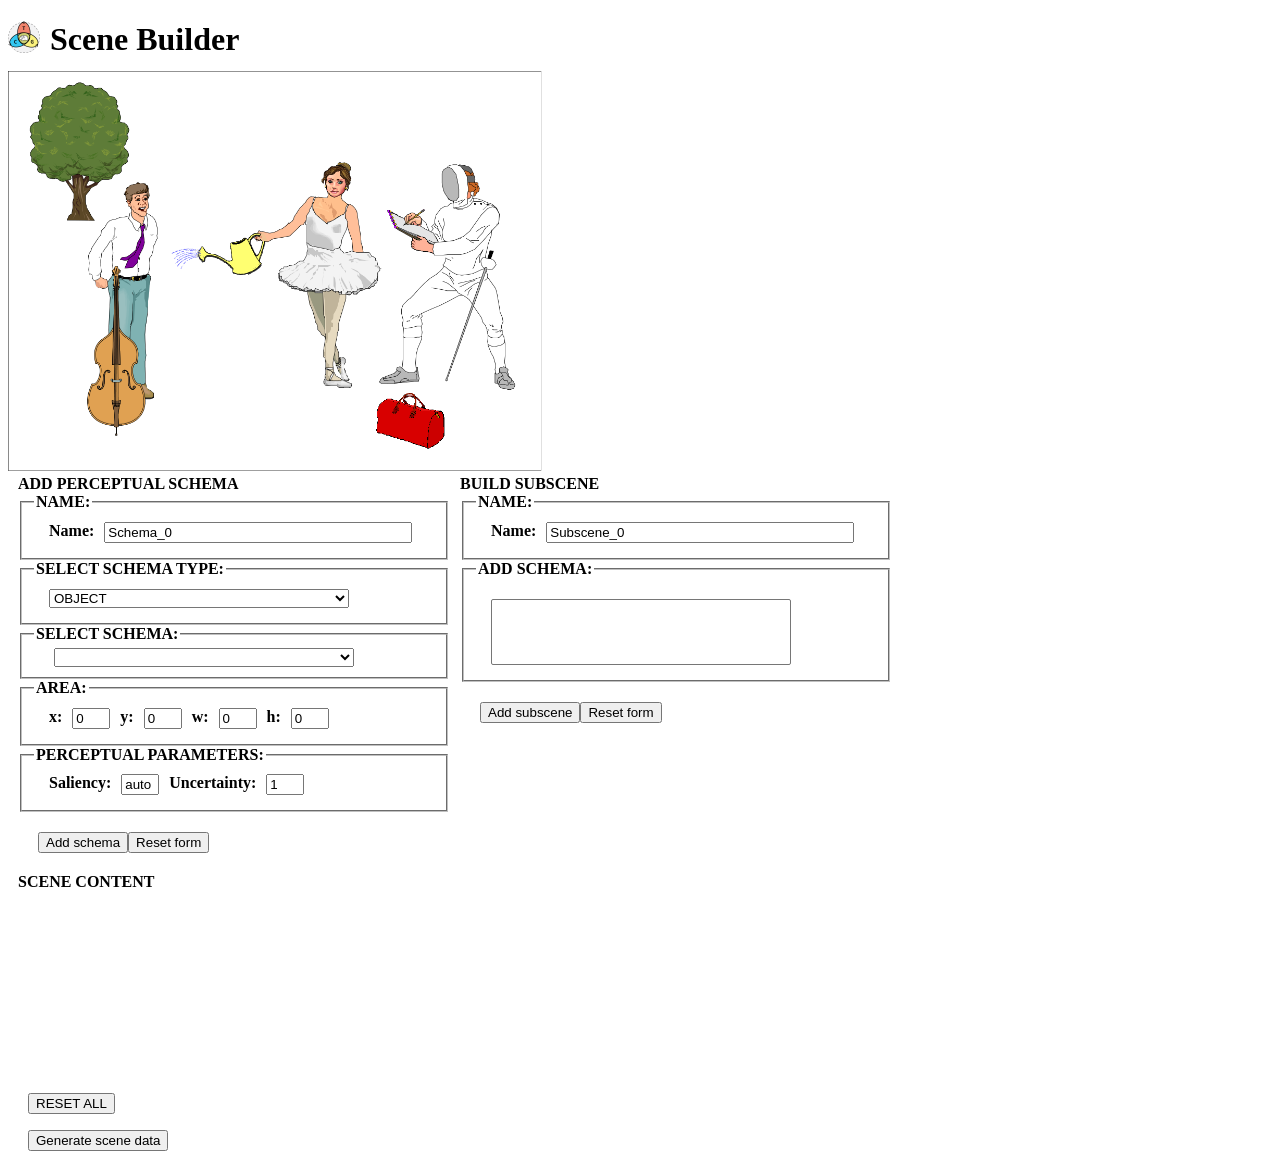
<file: scene_builder.html>
<!DOCTYPE html>
<meta charset="utf-8">

<html>
<head>
<title> TCG Scene Builder </title>
<link rel="shortcut icon", href="TCG.ico">
<link rel="stylesheet" href="scene_builder.css" type="text/css">
</head>

<body>

<div id="title">
<img id="icon" src="TCG.ico" alt="TCG icon" style="width:32px;height:32px" align="left">
<h1>Scene Builder</h1>
</div>

<div id="scene_input">
<div id="scene_fig">
	<svg id="fig_svg">
		<defs>
			<marker id="arrow" markerWidth="13" markerHeight="13" refx="2" refy="4" orient="auto">
				<path d="M2,2 L2,7 L6,4 L2,2"/>
			</marker>
		</defs>
	</svg>
</div>
<div id="forms">
<div id="add_schema">
<form method="POST" action="" id="schema_form">
	<div class="section_title">ADD PERCEPTUAL SCHEMA</div>
	<fieldset>
		<legend>NAME:</legend>
		<div><label class="field" for="schema_nameField">Name:</label><input type="text" id="schema_nameField" name="schema_nameField" value="Schema_0" /></div>
	</fieldset>
	<fieldset>
		<legend> SELECT SCHEMA TYPE:</legend>
		<div id="type_list">
			<select id="type_select" onchange="set_schema_form(this.value)">
			</select>
		</div>
	</fieldset>
	<fieldset id="schema_field">
		<legend>SELECT SCHEMA:</legend>
		<div id="schema_list">
		</div>
	</fieldset>
	<fieldset id="area">
		<legend>AREA:</legend>
		<div>
			<label class="field" for="x_Field">x:</label><input type="text" class="num_val" id="x_Field" name="x_Field" value="0" />
			<label class="field" for="y_Field">y:</label><input type="text" class="num_val" id="y_Field" name="y_Field" value="0" />
			<label class="field" for="width_Field">w:</label><input type="text" class="num_val" id="width_Field" name="width_Field" value="0" />
			<label class="field" for="height_Field">h:</label><input type="text" class="num_val" id="height_Field" name="height_Field" value="0" />
		</div>
	</fieldset>
	<fieldset id="perceptual_params">
		<legend>PERCEPTUAL PARAMETERS:</legend>
		<div>
			<label class="field" for="saliency_Field">Saliency:</label><input type="text" class="num_val" id="saliency_Field" name="saliency_Field" value="auto" />
			<label class="field" for="uncertainty_Field">Uncertainty:</label><input type="text" class="num_val" id="uncertainty_Field" name="uncertainty_Field" value="1" />
		</div>
	</fieldset>
	<div class="save-reset"><button type="submit" onclick="submit_schema_form_data()">Add schema</button><button type="button" onclick="reset_schema_form()">Reset form</button></div>
</form>
</div>

<div id="add_subscene">
<form method="POST" action="" id="subscene_form">
	<div class="section_title">BUILD SUBSCENE</div>
	<fieldset>
		<legend>NAME:</legend>
		<div><label class="field" for="subscene_nameField">Name:</label><input type="text" id="subscene_nameField" name="subscene_nameField" value="Subscene_0" /></div>
	</fieldset>
	<fieldset>
		<legend>ADD SCHEMA:</legend>
		<div id="scene_schemas"></div>
		<div id="def_schema_list">
		</div>
	</fieldset>
	<div class="save-reset"><button type="submit" onclick="submit_subscene_form_data()">Add subscene</button><button type="button" onclick="reset_subscene_form()">Reset form</button></div>
</form>
</div>
</div>
</div>

<div id="scene_content">
<div class="section_title">SCENE CONTENT</div>
<div id="defined_schemas">
</div>
<div id="defined_subscenes">
</div>
</div>
<div class="save-reset">
<p><button id="reset" onclick="reset_scene()">RESET ALL</button></p>
<p><button id="generate_data" onclick="generate_data()">Generate scene data</button></p>
</div>
<div id="save_data"></div>

<script src="./js/jquery-1.11.2.min.js"></script>
<script>
//My data
var xmlns = "http://www.w3.org/2000/svg" //SVG XML namspace.
var xlink = "http://www.w3.org/1999/xlink"
var height = 400;
var scale = 0 // Stores the scaling factor.
var scene = {image:"scene.png", resolution:[], schemas:{}, subscenes:{}}; // Stores all the regions informations for the given scene.
var schema2fig = {}; //Stores correspondence table between schema id and fig id.
var fig2schema = {}; //Stores correspondence table between fig id and schema id.

var SCHEMA_COUNT = 0;
var SUBSCENE_COUNT = 0; 

var RELATIONS = ['RELATION']; // The schema types that define relations.

var schema_form_clone = $("#schema_form").clone();//Keeps a version of the original schema form.
var subscene_form_clone = $("#subscene_form").clone();//Keeps a version of the original subscene form.

var data_folder = "./data/"
var per_knowledge = {};

/////////////////////////////////
/// Load perceptual knowledge ///
/////////////////////////////////
/**
* Load perceptual knowledge data
*/
function AJAX_JSON_Req(url){
	var AJAX_req = new XMLHttpRequest();
	AJAX_req.open("GET", url, true);
	AJAX_req.setRequestHeader("Content-type", "application/json");
	
	AJAX_req.onreadystatechange = function()
	{
		if(AJAX_req.readyState == 4 && AJAX_req.status == 200)
		{
			var jsonData = JSON.parse(AJAX_req.responseText);
			per_knowledge = jsonData.PERCEPTUAL_KNOWLEDGE;
			set_schema_types();
		}
	};
	AJAX_req.send()
}

AJAX_JSON_Req(data_folder + "TCG_semantics.json");

///////////////////
///Display image///
///////////////////
dispSceneImage();
get_native_resolution();
//Drawing regions
initDraw(document.getElementById("fig_svg"));
disp_schemas();

/**
 * Display the scene image.
 */
function dispSceneImage(){
	var mySVG = document.getElementById("fig_svg");
	mySVG.setAttribute("xmlns", xmlns);
	mySVG.setAttribute("xmlns:xlink", xlink);
	
	var myImg = document.createElementNS(xmlns, "image");
	myImg.setAttribute("id", "scene_img");
	mySVG.appendChild(myImg);
};

/**
 * Get image native resolution and rescales.
 * Opens the image without displaying it.
 */
function get_native_resolution(){
	var img = new Image();
	img.onload = function(){
		var img_width  = this.width;
        var img_height = this.height;
		scene.resolution = [img_width, img_height];
		//rescale image
		scale = height/img_height;
		var myImg = document.getElementById("scene_img");
		myImg.setAttributeNS(xlink, "xlink:href", scene["image"]);
		myImg.setAttribute("x", 0);
		myImg.setAttribute("y", 0);
		myImg.setAttribute("width", scene["resolution"][0]*scale);
		myImg.setAttribute("height", scene["resolution"][1]*scale);
		
		var mySVG = document.getElementById("fig_svg");
		mySVG.setAttribute("width", scene["resolution"][0]*scale);
		mySVG.setAttribute("height", scene["resolution"][1]*scale);
		
		};
	img.src = scene["image"];
};

/////////////////////////////
///Display defined schemas///
/////////////////////////////
/**
 * For all the schemas defined and stored in scene.schemas -> Display schemas information.
 */
function disp_schemas(){
	var section = document.getElementById("defined_schemas");
	while (section.firstChild) {
		section.removeChild(section.firstChild);
	};
	for(var sc_id in scene.schemas){
		var sc = scene.schemas[sc_id];
		var aDiv = document.createElement("div");
		aDiv.id = sc_id;
		aDiv.setAttribute("class",  "schema");
		aDiv.setAttribute("onclick", "expand_schema(this)");
		if(!(is_rel(sc["type"]))){
			aDiv.setAttribute("onmouseover", "highlight_schema(schema2fig[this.id], 'area')");
			aDiv.setAttribute("onmouseout", "dim_schema(schema2fig[this.id], 'area')");
		}
		else{
			aDiv.setAttribute("onmouseover", "highlight_schema(schema2fig[this.id], 'arrow')");
			aDiv.setAttribute("onmouseout", "dim_schema(schema2fig[this.id], 'arrow')");
		};
		section.appendChild(aDiv);
		
		var subDiv = document.createElement("div");
		subDiv.setAttribute("class", "schema_info");
		subDiv.innerHTML = sc.name  + ": " + sc.schema + " (" + sc.type + ")";
		aDiv.appendChild(subDiv);
	};
	
	//disp updated schema figs
	disp_figs();
	
	//Updates the schema choices options for subscene.
	update_schema_choices();
};

/**
 * Show all schema info.
 */
function expand_schema(obj){
	// Get schema data
	var data = scene.schemas[obj.id];
	 
	var details = document.createElement("div");
	details.setAttribute("class", "schema_details");
	obj.appendChild(details);
	
	//Location & Size
	var area_div = document.createElement("div");
	details.appendChild(area_div);
	var area_data = "Loc: (" + data.location.join(", ") + ") ; Size: (" + data.size.join(", ")+ ")";
	area_div.innerHTML = area_data;
	//Saliency
	var sal_div = document.createElement("div");
	details.appendChild(sal_div);
	sal_div.innerHTML = "Saliency: "+ data.saliency;
	//Uncertainty
	var uncert_div = document.createElement("div");
	details.appendChild(uncert_div);
	uncert_div.innerHTML = "Uncertainty: " + data.uncertainty;
	//Schema data
	expand_schema_data(details, data);
	//Delete button
	var del_button = document.createElement("button");
	details.appendChild(del_button);
	del_button.innerHTML = "Delete schema";
	del_button.setAttribute("onclick","del_schema('"+ obj.id +"')");
	//Reset onclick
	obj.setAttribute("onclick", "reduce_schema(this)");
};

/**
 * Show all perceptual schemas informations.
 */
function expand_schema_data(obj, data){
	var type_div = document.createElement("div");
	obj.appendChild(type_div)
	type_div.innerHTML = "Type: " + data["type"];
	
	var schema_div = document.createElement("div");
	obj.appendChild(schema_div)
	schema_div.innerHTML = "schema: " + data["schema"];
	
	if(is_rel(data["type"])){
		var from_to_div = document.createElement("div");
		obj.appendChild(from_to_div)
		type_div.innerHTML = "From: " + data["from"] + ", To: " + data["to"];
	};
	
};

/**
 * Show only basic schema info.
 */
function reduce_schema(obj){
	var children = obj.children;
	for(var i=0; i<children.length; i++){
		if(children[i].className == "schema_details"){
			obj.removeChild(children[i])
			obj.setAttribute("onclick", "expand_schema(this)");
			break;
		};
	};
};

/**
 * Delete a schema and its associated fig.
 * NOTE: Should also deletes all the subscenes that contain this schema!!
 */
function del_schema(id){
	var sc = document.getElementById(id);
	var fig = document.getElementById(schema2fig[id]);
	delete schema2fig[id];
	delete fig2schema[fig.id];
	delete scene.schemas[id];
	sc.remove();
	fig.remove();
	disp_schemas();
};

///////////////////////////////
///Display defined subscenes///
///////////////////////////////
/**
 * For all the subscenes defined and stored in scene.subscenes -> Display subscene information.
 */
function disp_subscenes(){
	var section = document.getElementById("defined_subscenes");
	while (section.firstChild) {
		section.removeChild(section.firstChild);
	};
	for(var ss_id in scene.subscenes){
		var ss = scene.subscenes[ss_id];
		var aDiv = document.createElement("div");
		aDiv.id = ss_id;
		aDiv.setAttribute("class",  "subscene");
		aDiv.setAttribute("onclick", "expand_subscene(this)");
		aDiv.setAttribute("onmouseover", "highlight_subscene(this.id)");
		aDiv.setAttribute("onmouseout", "dim_subscene(this.id)");
		section.appendChild(aDiv);
		
		var subDiv = document.createElement("div");
		subDiv.setAttribute("class", "subscene_info");
		subDiv.innerHTML = ss.name  + " (" + ss.schemas.length + " schemas)";
		aDiv.appendChild(subDiv);
	};
	
	//Updates the schema choices options for subscene.
	update_schema_choices();
};

/**
 * Show all subscene info.
 */
function expand_subscene(obj){
	// Get subscene data
	var data = scene.subscenes[obj.id];
	 
	var details = document.createElement("div");
	details.setAttribute("class", "subscene_details");
	obj.appendChild(details);
	
	for(var i=0; i<data.schemas.length; i++){
		var schema_div = document.createElement("div");
		details.appendChild(schema_div);
		schema_div.innerHTML = data.schemas[i];
	};
	//Delete button
	var del_button = document.createElement("button");
	details.appendChild(del_button);
	del_button.innerHTML = "Delete subscene";
	del_button.setAttribute("onclick","del_subscene('"+ obj.id +"')");
	//Reset onclick
	obj.setAttribute("onclick", "reduce_subscene(this)");
};

/**
 * Show only basic subscene info.
 */
function reduce_subscene(obj){
	var children = obj.children;
	for(var i=0; i<children.length; i++){
		if(children[i].className == "subscene_details"){
			obj.removeChild(children[i])
			obj.setAttribute("onclick", "expand_subscene(this)");
			break;
		};
	};
};

/**
 * Delete a subscene.
 */
function del_subscene(id){
	var ss = document.getElementById(id);
	delete scene.subscenes[id];
	ss.remove();
	disp_subscenes();
};

////////////////////////////////////
///Handling schemas figs on image///
////////////////////////////////////
/**
* Sets up the svg for drawing.
* @param {svg element} svg.
*/
function initDraw(fig_svg) {
	$('.rectangle').remove();
    function setMousePosition(e) {
        var ev = e || window.event; //Moz || IE
        if (ev.pageX) { //Moz
            mouse.x = ev.pageX + window.pageXOffset;
            mouse.y = ev.pageY + window.pageYOffset;
        } else if (ev.clientX) { //IE
            mouse.x = ev.clientX + document.body.scrollLeft;
            mouse.y = ev.clientY + document.body.scrollTop;
        }
    };

    var mouse = {
        x: 0,
        y: 0,
        startX: 0,
        startY: 0
    };
    var element = null;
	
	var fig_rect = document.getElementById("fig_svg").getBoundingClientRect();

    fig_svg.onmousemove = function () {
        setMousePosition();
        if (element !== null) {
            element.setAttribute("width", Math.abs(mouse.x - fig_rect.left - mouse.startX) + 'px');
            element.setAttribute("height", Math.abs(mouse.y - fig_rect.top - mouse.startY) + 'px');
            element.setAttribute("x", (mouse.x - fig_rect.left - mouse.startX < 0) ? mouse.x - fig_rect.left+ 'px' : mouse.startX + 'px');
            element.setAttribute("y", (mouse.y  - fig_rect.top - mouse.startY < 0) ? mouse.y - fig_rect.top + 'px' : mouse.startY + 'px');
        }
    }

    fig_svg.onclick = function (e) {
        if (element !== null) {
			var rect = element.getBoundingClientRect();
			update_schema_form(Math.round((rect.top-fig_rect.top)/scale), Math.round((rect.left-fig_rect.left)/scale), Math.round(rect.width/scale), Math.round(rect.height/scale));
            element = null;
            fig_svg.style.cursor = "default";
            console.log("finsihed.");
        } else {
			$('.rectangle').remove();
            console.log("begun.");
            mouse.startX = mouse.x - fig_rect.left;
            mouse.startY = mouse.y - fig_rect.top;
            element = document.createElementNS(xmlns,'rect');
            element.setAttribute("class", 'rectangle');
			element.setAttribute("id", 'rectangle_' + SCHEMA_COUNT);
            element.setAttribute("x", mouse.x - fig_rect.left + 'px');
            element.setAttribute("y", mouse.y - fig_rect.top+ 'px');
            fig_svg.appendChild(element)
            fig_svg.style.cursor = "crosshair";
        }
    }
};

/**
* Stops the svg drawing option.
*/
function stopDraw(fig_svg){
	$('.rectangle').remove();
	fig_svg.onmousemove = function () {};
	fig_svg.onclick = function(e) {};
};

/**
* Display the schema area figs for all the schemas currently defined in scene.schemas object.
*/
function disp_figs(){
	$('.fig').remove(); // Start by deleting all the existing figs.
	var fig_svg = document.getElementById("fig_svg");
	var fig_rect = fig_svg.getBoundingClientRect();
	
	for(var sc_id in scene.schemas){
		var schema = scene.schemas[sc_id];
		if(!(is_rel(schema["type"]))){
			var fig = document.createElementNS(xmlns, "rect");
			fig.setAttribute("class", "fig area");
			fig.setAttribute("id", "fig_" + sc_id);
			fig_svg.appendChild(fig);
			var loc = schema.location;
			var size = schema.size;
			//fig.style.position = "absolute";
			fig.setAttribute("y", loc[0]*scale + "px");
			fig.setAttribute("x", loc[1]*scale + "px");
			fig.setAttribute("width", size[0]*scale + "px");
			fig.setAttribute("height", size[1]*scale + "px");
			fig.setAttribute("onclick", "area_schema_expand(this, fig2schema[this.id])");
			fig.setAttribute("onmouseover", "highlight_schema(this.id, 'area')");
			fig.setAttribute("onmouseout", "dim_schema(this.id, 'area')");
		}
		else{
			var from_schema = scene.schemas[find_schema_id(schema["from"])];
			var to_schema = scene.schemas[find_schema_id(schema["to"])];
			
			var from_loc = from_schema.location;
			var from_size = from_schema.size;
			
			var to_loc = to_schema.location;
			var to_size = to_schema.size;
			
			var begin_pos = [from_loc[1]*scale + from_size[0]*scale*1/2, from_loc[0]*scale + from_size[1]*scale*1/2];
			var end_pos = [to_loc[1]*scale + to_size[0]*scale*1/2, to_loc[0]*scale + to_size[1]*scale*1/2];
			
			fig_svg = document.getElementById("fig_svg");
			draw_arrow(fig_svg, sc_id, begin_pos, end_pos, schema.name);
		};
		schema2fig[sc_id] = "fig_" + sc_id; //Setting a correspondence table between reg id and fig id.
		fig2schema["fig_" + sc_id] = sc_id;
	};
};

/**
* Draws an arrow in the svg starting at begin_pos and ending at end_pos.
*/
function draw_arrow(fig_svg, id, begin_pos, end_pos){
	var arrow = document.createElementNS(xmlns, "path");
	fig_svg.appendChild(arrow);
	arrow.setAttribute("class", "fig arrow");
	arrow.setAttribute("id", "fig_" + id);
	arrow.setAttribute("d", "M" + begin_pos[0] + "," + begin_pos[1] + " L" + end_pos[0] + "," + end_pos[1]);
	arrow.setAttribute("style", "marker-end: url(#arrow);");
	arrow.setAttribute("onclick", "area_schema_expand(this, fig2schema[this.id])");
	arrow.setAttribute("onmouseover", "highlight_schema(this.id, 'arrow')");
	arrow.setAttribute("onmouseout", "dim_schema(this.id, 'arrow')");
};

/**
* Highlight fig and schemas when mouse over.
*/
function highlight_schema(id, type){
	var myfig = document.getElementById(id);
	if(type == "area"){
		myfig.setAttribute("class", "fig highlight_area");
	}
	else if(type == "arrow"){
		myfig.setAttribute("class", "fig highlight_arrow");
	};
	var mySchema = document.getElementById(fig2schema[id]);
	mySchema.setAttribute("class", "highlight_schema");
};

/**
* Dims fig and schema when mouse out.
*/
function dim_schema(id, type){
	var myfig = document.getElementById(id);
	if(type == "area"){
		myfig.setAttribute("class", "fig area");
	}
	else if(type == "arrow"){
		myfig.setAttribute("class", "fig arrow");
	};
	var mySchema = document.getElementById(fig2schema[id]);
	mySchema.setAttribute("class", "schema");
};

/**
* Highlights schemas and figs associated with a subscene when mouse over.
*/
function highlight_subscene(id){
	var subscene_data = scene.subscenes[id].schemas;
	for(var i=0; i<subscene_data.length; i++){
		var sc_id  = find_schema_id(subscene_data[i]);
		var sc_type = scene.schemas[sc_id].type;
		if(is_rel(sc_type)){
			highlight_schema("fig_" + sc_id, "arrow");
		}
		else{
			highlight_schema("fig_" + sc_id, "area");
		};
	};
};

/**
* Dims schemas and figs associated with a subscene when mouse out.
*/
function dim_subscene(id){
	var subscene_data = scene.subscenes[id].schemas;
	for(var i=0; i<subscene_data.length; i++){
		var sc_id  = find_schema_id(subscene_data[i]);
		var sc_type = scene.schemas[sc_id].type;
		if(is_rel(sc_type)){
			dim_schema("fig_" + sc_id, "arrow");
		}
		else{
			dim_schema("fig_" + sc_id, "area");
		};
	};
};

/**
* If schema not expanded, expand schema info when fig is clicked.
*/
function area_schema_expand(obj, id){
	reduce_schema(document.getElementById(id));
	expand_schema(document.getElementById(id));
	obj.setAttribute("onclick", "area_schema_reduce(this, fig2schema[this.id])");
};

/**
* If schema expanded, reduce schema info when fig is clicked.
*/
function area_schema_reduce(obj, id){
	reduce_schema(document.getElementById(id));
	obj.setAttribute("onclick", "area_schema_expand(this, fig2schema[this.id])");
};

//////////////////////////
///Handling schema form///
//////////////////////////
/**
* Update form x, y, w, h values based on the fig being drawn.
*/
function update_schema_form(startX, startY, width, height){
	document.getElementById("x_Field").setAttribute("value", startX);
	document.getElementById("y_Field").setAttribute("value", startY);
	document.getElementById("width_Field").setAttribute("value", width);
	document.getElementById("height_Field").setAttribute("value", height);
};

/**
* Updates the schema form based on the type of schema chosen
*/
function set_schema_form(type){
	var schema_form = document.getElementById("schema_form");
	var area_field = document.getElementById("area");
	var params_field = document.getElementById("perceptual_params");
	var fig_svg = document.getElementById("fig_svg");
	var schema_field = document.getElementById("schema_field");
	
	var schema_list = document.getElementById("schema_list");
	add_schema_select(schema_list, "schema_select", type);
	
	if(!is_rel(type)){
		initDraw(fig_svg); // allows drawing.
		area_field.setAttribute("style","display:block;");
		params_field.setAttribute("style","display:block;");
		
		var from_to = document.getElementById("from_to");
		if(from_to){
		 from_to.remove()
		};
	}
	else{
		stopDraw(fig_svg); // disallow drawing.
		area_field.setAttribute("style","display:none;");
		params_field.setAttribute("style","display:none;");
		var from_to = document.createElement("div");
		from_to.setAttribute("id", "from_to");
		schema_field.appendChild(from_to);
		
		var from_div = document.createElement("div");
		from_to.appendChild(from_div);
		entry_name = document.createElement("div");
		from_div.appendChild(entry_name);
		entry_name.innerHTML = "From: "
		add_defschema_select(from_div, "schema_from", false, false);
		
		var to_div = document.createElement("div");
		from_to.appendChild(to_div);
		entry_name = document.createElement("div");
		to_div.appendChild(entry_name);
		entry_name.innerHTML = "To: "
		add_defschema_select(to_div, "schema_to", false, false);
	};
};

/**
* Schema form submit function.
*/
function submit_schema_form_data(){
    // This will act when the submit BUTTON is clicked
    $("#schema_form").submit(function(event){
        event.preventDefault();
        var schema_data = build_schema_data();
		save_schema(schema_data)
		SCHEMA_COUNT +=1;
		reset_schema_form();
    });
};

/**
* Saves the schema once the schema form is submitted.
*/
function save_schema(data){
	var rect = document.getElementById('rectangle_' + SCHEMA_COUNT)
	if(rect) {
	 rect.remove();
	};
	schema_name = 'sc_' + SCHEMA_COUNT;
	scene.schemas[schema_name] = data;
	disp_schemas();
};

/**
* Reset form
*/
function reset_schema_form(){
	$("#schema_form").replaceWith(schema_form_clone.clone());
	var elem = document.getElementById("schema_nameField");
	elem.setAttribute("value", "Schema_" + SCHEMA_COUNT);
	$('.rectangle').remove();
	set_schema_types();
};
////////////////////////////
///Handling subscene form///
////////////////////////////
/**
* Update schema choices.
*/
function update_schema_choices(){
	var schema_select  = document.getElementById("def_schema_select");
	if(schema_select){
		schema_select.remove();
	};
	var schema_list = document.getElementById("def_schema_list");
	add_defschema_select(schema_list, "def_schema_select", true, true);
	subscene_form_clone = $("#subscene_form").clone();//Update subscene form clone.
	
};

/**
* Subscene form submit function.
*/
function submit_subscene_form_data(){
    // This will act when the submit BUTTON is clicked
    $("#subscene_form").submit(function(event){
        event.preventDefault();
        var subscene_data = build_subscene_data();
		if(subscene_data["schemas"] != null && subscene_data["schemas"].length>0){
			save_subscene(subscene_data)
			SUBSCENE_COUNT +=1;
			reset_subscene_form();
		}
		else{
			window.alert("Please choose at least 1 perceptual schema");
		}
    });
};

/**
* Saves the subscene once the subscene form is submitted.
*/
function save_subscene(data){
	ss_id = 'ss_' + SUBSCENE_COUNT
	scene.subscenes[ss_id] = data;
	disp_subscenes();
};

/**
* Reset form
*/
function reset_subscene_form(){
	$("#subscene_form").replaceWith(subscene_form_clone.clone());
	var elem = document.getElementById("subscene_nameField");
	elem.setAttribute("value", "Subscene_" + SUBSCENE_COUNT);
};

/////////////////
/// Functions ///
/////////////////
/**
* Sets up the form type selection to include all those types.
*/
function set_schema_types(){
	var select = document.getElementById("type_select");
	var set_default=true;
	for(key in per_knowledge){
		var option = document.createElement("option");
		select.appendChild(option);
		option.innerHTML = key;
		if (set_default){
			option.setAttribute("selected", "selected");
			add_schema_select(document.getElementById("schema_field"), "schema_select", key);
			set_default = false;
		};
	};
};

/**
* Returns true if the type belongs to RELATIONS.
*/
function is_rel(type){
	var is_rel = false;
	for(var i=0; i<RELATIONS.length; i++){
		if(RELATIONS[i]==type){
			is_rel = true;
		};
	};
	return is_rel
};

/**
* Adds a selection option of all perceptual schemas of type "type"
* @param:
*	obj: Object to which the selection should be added
*	id: id of the select object.
* 	type: one of the schema high level type.
*/
function add_schema_select(obj, id, type){
	var pre_select = document.getElementById(id);
	if(pre_select != null){
		pre_select.remove();
	};
	var select = document.createElement("select");
	obj.appendChild(select);
	select.setAttribute("id", id);
	for(key in per_knowledge[type]){
		add_option(select, key, per_knowledge[type][key]);
	};
};
function add_option(select, key, data){
	if(key == "TOKENS"){
		for(sc in data){
			var option = document.createElement("option");
			select.appendChild(option);
			option.innerHTML = sc;
		};
	}
	else if(key != "FEATURE"){
		var group = document.createElement("optgroup");
		select.appendChild(group);
		group.setAttribute("label", key);
		for(new_key in data){
			add_option(select, new_key, data[new_key]);
		};
	};
};

/**
* Adds a selection option of all defined perceptual schemas.
* @param:
*	obj: Object to which the selection should be added
*	id: id of the select object.
*	include_rel: if =true includes relation schemas, else only includes non relation schemas.
*	multiple: true or false
*/
function add_defschema_select(obj, id, include_rel, multiple){
	var select = document.createElement("select");
	obj.appendChild(select);
	select.setAttribute("id", id);
	select.multiple = multiple;
	var sc = scene.schemas;
	for(var i in sc){
		if(include_rel || !(is_rel(sc[i]["type"]))){
			var opt = document.createElement("option");
			select.appendChild(opt);
			opt.innerHTML = sc[i]["name"];
		};
	};
};

/**
* Find the id for a given schema name.
*/
function find_schema_id(name){
	for(i in scene.schemas){
		if(scene.schemas[i]["name"] == name){
			return i;
		};
	};
	return -1;
};

//////////////////
///Data handing///
//////////////////
/**
* This will generate a variable containing all the schema form data
*/
function build_schema_data(){
    var data = {};
	data["name"] = $("#schema_nameField").val();
	data["location"] = [Math.round($("#x_Field").val()), Math.round($("#y_Field").val())];
	data["size"] = [Math.round($("#width_Field").val()), Math.round($("#height_Field").val())];
    data["saliency"] = $("#saliency_Field").val();
	data["uncertainty"] = $("#uncertainty_Field").val();
	data["type"] = $("#type_select").val();
	data["schema"] = $("#schema_select").val();
	if(is_rel(data["type"])){
		data["from"] = $("#schema_from").val();
		data["to"] = $("#schema_to").val();
	}
    return data;
};

/**
* This will generate a variable containing all the subscene form data
*/
function build_subscene_data(){
    var data = {};
	data["name"] = $("#subscene_nameField").val();
	data["schemas"] = $("#def_schema_select").val();
    return data;
};

/**
* Allow user to download the data in JSON format.
*/
function generate_data(){
	var myScene = {"scene": scene};
	var data = "text/json;charset=utf-8," + encodeURIComponent(JSON.stringify(myScene, null, ' '));
	$('<a href="data:' + data + '" download="TCG_scene.json" onclick="delete_save(this)">download JSON</a>').appendTo('#save_data');
};

function delete_save(obj){
	obj.remove();
}

/**
* Reset scene
*/
function reset_scene(){
	SCHEMA_COUNT = 0;
	SUBSCENE_COUNT = 0;
	reset_schema_form();
	reset_subscene_form();
	img_rect = {};
	scene.schemas = {};
	scene.subscenes = {};
	disp_schemas();
	disp_subscenes();
	initDraw();
}
</script>

</body>
</html>
</file>
<file: scene_builder.css>
body{
	font-family: consolas;
}
#icon{
	margin-right: 10px;
}

#title{
	height: 50px;
}

#scene_input{
	height: 400px;
	clear: both;
}

#scene_fig{
	float: left;
}

.rectangle{
	stroke-width: 2;
	stroke: #0000FF;
	fill-opacity: 0.3;
	fill: #0000FF;
}

#forms {
	float:left;
}

#add_schema {
	margin-left: 10px;
	float: left;
}

#add_subscene {
	margin-left: 10px;
	float: right;
}

fieldset{
	width: 400px;
}

label.field{
	text-align: right;
	float: left;
	font-weight: bold;
	margin-left: 10px;
}

legend{
	font-weight: bold;
}

fieldset div{
	clear: both;
	padding: 5px;
	float: left;
}

fieldset div.area{
	width: 400px;
}

fieldset input[type="text"]{
	width: 300px;
	float: left;
	margin-left: 10px;
}

select{
	width: 300px;
	float: left;
	margin-left: 10px;
}

fieldset input[type="text"].num_val{
	width: 30px;
}

fieldset textarea{
	width: 300px;
	float: left;
	margin-left: 10px;
}

#scene_content{
	clear:both;
	border: 10px;
	margin-left: 10px;
	margin-top: 10px;
	height:200px;
}

.section_title{
	font-weight: bold;
	font-size: 12pt;
}

#defined_schemas{
	float:left;
	width: 400px;
}
#defined_subscenes{
	float:left;
	width: 400px;
}
.save-reset{
	clear:both;
	margin: 20px;
}

.schema{
	margin: 10px;
	font-size:10pt;
	background-color: #9090EE;
	padding: 5px;
}

.highlight_schema{
	margin: 10px;
	font-size:10pt;
	background-color: #5050EE;
	padding: 5px;
}

.schema_info{
	font-weight: bold;
}

.schema_details{
	margin-left: 10px;	
}

.schema_data{
	margin-left: 10px;
	background-color: #DDDDFF;
}

.subscene{
	margin: 10px;
	font-size:10pt;
	background-color: #90EE90;
	padding: 5px;
}

.highlight_subscene{
	margin: 10px;
	font-size:10pt;
	background-color: #50EE50;
	padding: 5px;
}

.subscene_info{
	font-weight: bold;
}

.subscene_details{
	margin-left: 10px;	
}

.disp_checkbox{
	float: right;
}

.area{
	fill-opacity: 0.3;
	fill: #0000FF;
}

.highlight_area{
	fill-opacity: 0.4;
	fill: #0000FF;
}

#arrow{
	fill: red;
	fill-opacity: 0.5;
}

.arrow{
	stroke: red;
	stroke-width: 2;
	stroke-opacity: 0.5;
	fill: none;
}

.highlight_arrow{
	stroke: red;
	stroke-width: 2;
	stroke-opacity: 1;
	fill: none;
}
</file>
